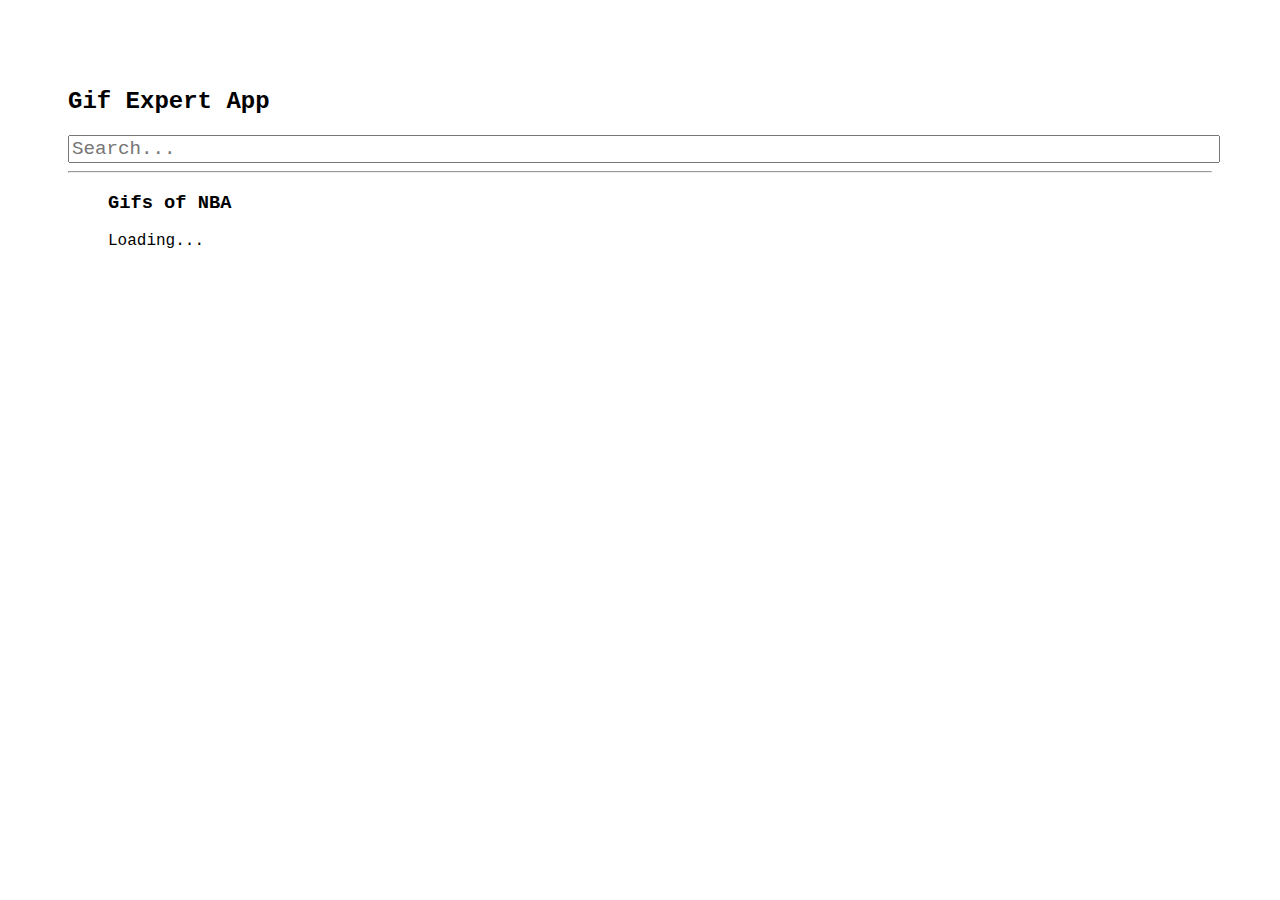
<file: docs/index.html>
<!doctype html>
<html lang="en">

<head>
    <meta charset="utf-8" />
    <link rel="icon" href="./favicon.ico" />
    <meta name="viewport" content="width=device-width,initial-scale=1" />
    <meta name="theme-color" content="#000000" />
    <meta name="description" content="Web site created using create-react-app" />
    <link rel="apple-touch-icon" href="./logo192.png" />
    <link rel="manifest" href="./manifest.json" />
    <link rel="stylesheet" href="https://cdnjs.cloudflare.com/ajax/libs/animate.css/4.1.1/animate.min.css" />
    <title>Gifs App</title>
    <script defer="defer" src="./static/js/main.a8f5c3f7.js"></script>
    <link href="./static/css/main.7abd68e4.css" rel="stylesheet">
</head>

<body><noscript>You need to enable JavaScript to run this app.</noscript>
    <div id="root"></div>
</body>

</html>
</file>
<file: docs/static/css/main.7abd68e4.css>
*{font-family:Courier New,Courier,monospace}body{padding:60px}input{color:#5c5c5c;font-size:1.2rem;width:100%}.card-grid{display:flex;flex-direction:row;flex-wrap:wrap}.card{align-content:center;background-color:indigo;border:1px solid grey;border-radius:20px;box-shadow:10px 10px 5px 0 rgba(0,0,0,.45);margin-bottom:10px;overflow:hidden;padding:10px}.card p{background-color:#000;color:#f0f8ff;padding:5px;text-align:center}.card img{display:block;margin:auto;max-height:200px;padding:10px}
/*# sourceMappingURL=main.7abd68e4.css.map*/
</file>
